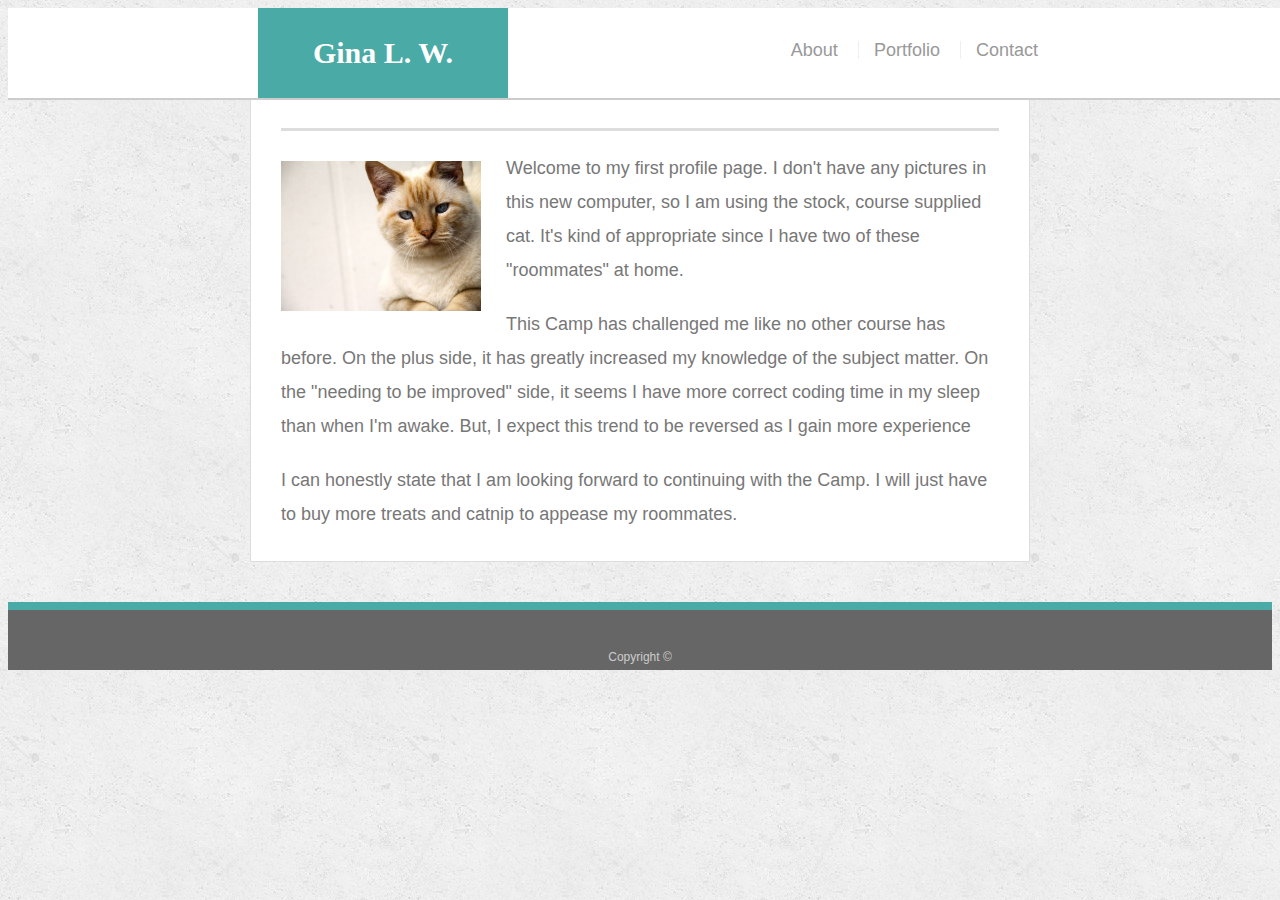
<file: index.html>
<!doctype html>
<html lang="en-us">

<head>
  <meta charset="UTF-8">
  <meta name="viewport" content="width=device-width, initial-scale=1, shrink-to-fit=no">

  <title>About | Your Name</title>
  <link rel="stylesheet" href="https://stackpath.bootstrapcdn.com/bootstrap/4.1.3/css/bootstrap.min.css" integrity="sha384-MCw98/SFnGE8fJT3GXwEOngsV7Zt27NXFoaoApmYm81iuXoPkFOJwJ8ERdknLPMO" crossorigin="anonymous">
  <link rel="stylesheet" type="text/css" href="style.css">
</head>

<body>

  <header id="masthead">
    <div class="container">
      <a href="index.html" id="logo">Gina L. W.</a>
      <nav>
        <a href="index.html">About</a>
        <a href="portfolio.html">Portfolio</a>
        <a href="contact.html">Contact</a>
      </nav>
    </div>
  </header>

  <div id="main-container" class="container">
    <section class="main-section">
      <h1>About Me</h1>

      <img src="images/cat.jpg" class="auth-image" alt="Your Name">

      <p>Welcome to my first profile page.  I don't have any pictures in this new computer, so I am using the stock, course supplied cat.  It's kind of appropriate since I have two of these "roommates" at home.</p>

      <p>This Camp has challenged me like no other course has before.  On the plus side, it has greatly increased my knowledge of the subject matter.  On the "needing to be improved" side, it seems I have more correct coding time in my sleep than when I'm awake.  But, I expect this trend to be reversed as I gain more experience </p>

      <p>I can honestly state that I am looking forward to continuing with the Camp.  I will just have to buy more treats and catnip to appease my roommates.</p>

    </section>

  </div>

  <footer>
    <div class="container">
      Copyright &copy; 
    </div>
  </footer>
</body>

</html>
</file>
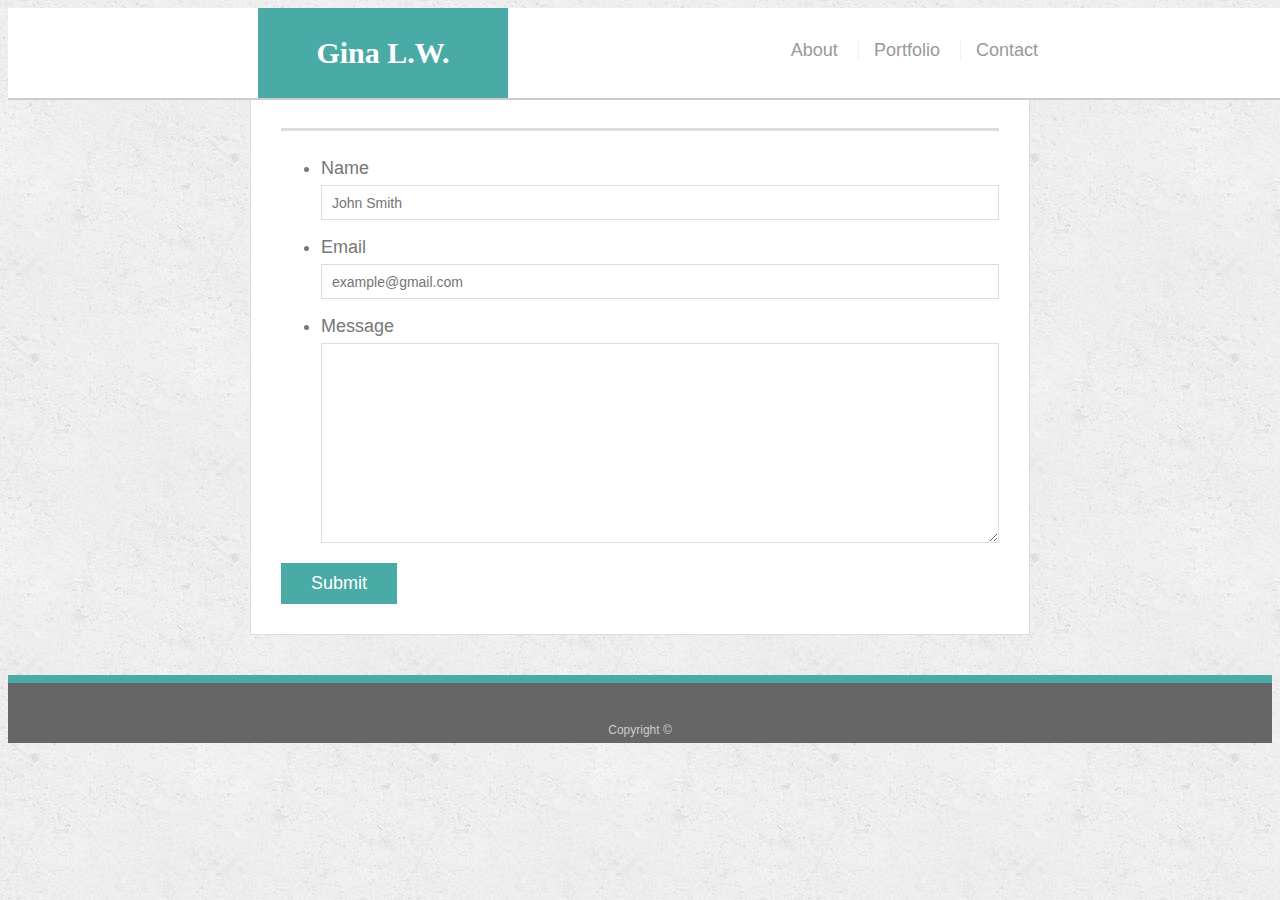
<file: contact.html>
<!doctype html>
<html lang="en-us">

<head>
  <meta charset="UTF-8">
  <meta name="viewport" content="width=device-width, initial-scale=1, shrink-to-fit=no">

  <link rel="stylesheet" href="https://stackpath.bootstrapcdn.com/bootstrap/4.1.3/css/bootstrap.min.css" integrity="sha384-MCw98/SFnGE8fJT3GXwEOngsV7Zt27NXFoaoApmYm81iuXoPkFOJwJ8ERdknLPMO" crossorigin="anonymous">
  <link rel="stylesheet" type="text/css" href="style.css">

  <title>Contact | Your Name</title>

</head>

<body>

  <header id="masthead">
    <div class="container">
      <a href="index.html" id="logo">Gina L.W.</a>
      <nav>
        <a href="index.html">About</a>
        <a href="portfolio.html">Portfolio</a>
        <a href="contact.html">Contact</a>
      </nav>
    </div>
  </header>

  <div id="main-container" class="container">
    <section class="main-section">
      <h1>Contact</h1>

      <form id="contact-form">
        <ul>
          <li>
            <label for="name">Name</label>
            <input type="text" id="name" name="name" placeholder="John Smith" required="required">
          </li>
          <li>
            <label for="email">Email</label>
            <input type="email" id="email" name="email" placeholder="example@gmail.com" required="required">
          </li>
          <li>
            <label for="message">Message</label>
            <textarea id="message" name="message" required="required"></textarea>
          </li>
        </ul>
        <input type="submit">
      </form>
    </section>
  </div>

  <footer>
    <div class="container">
      Copyright &copy; 
    </div>
  </footer>
</body>

</html>
</file>
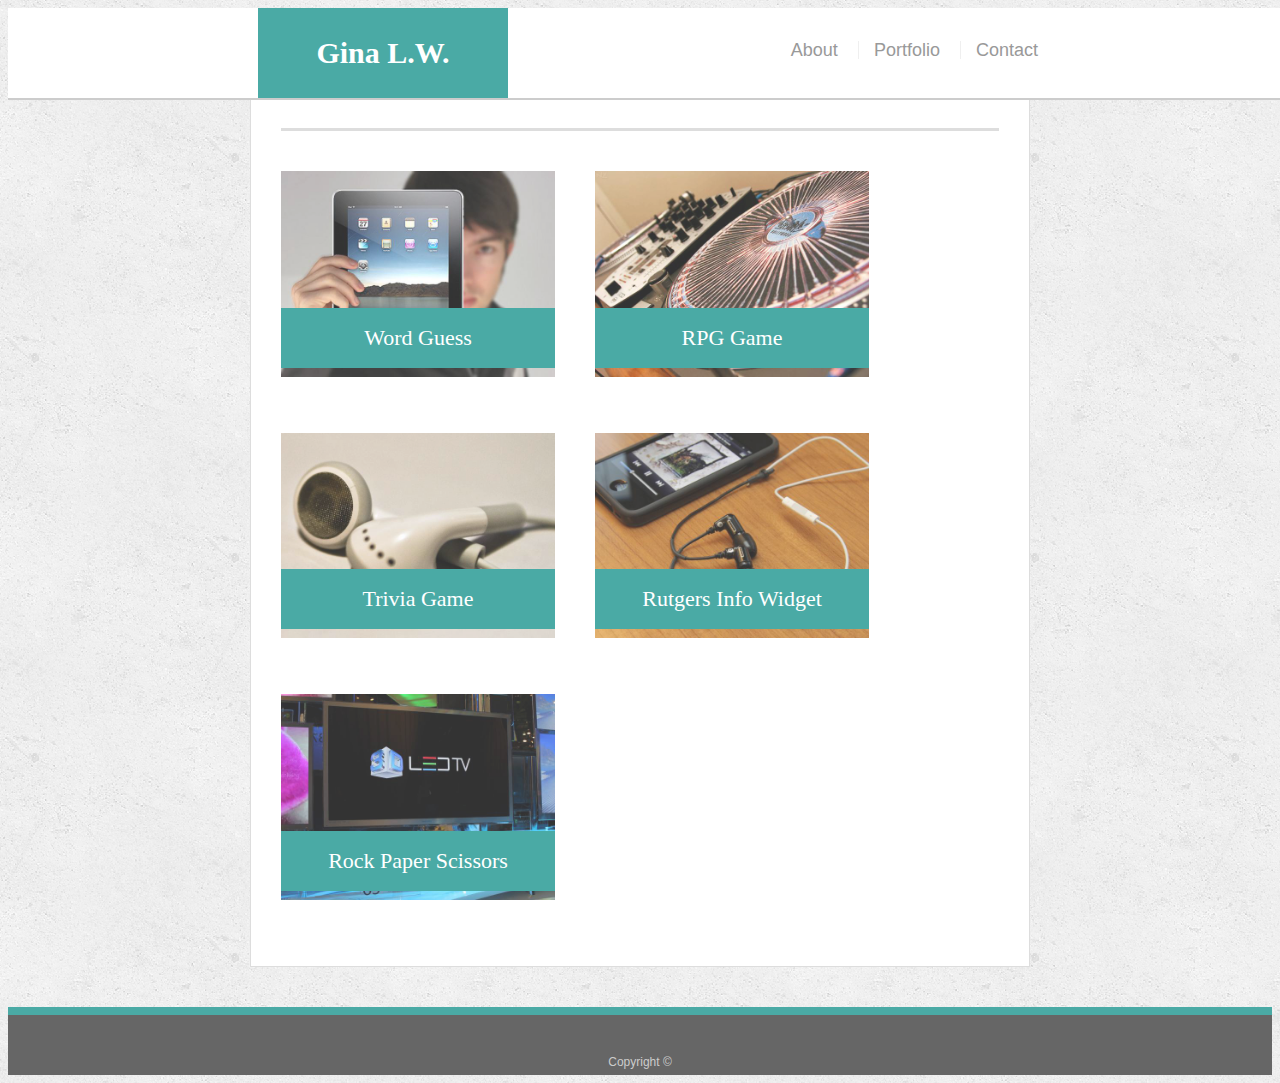
<file: portfolio.html>
<!doctype html>
<html lang="en-us">

<head>
  <meta charset="UTF-8">
  <meta name="viewport" content="width=device-width, initial-scale=1, shrink-to-fit=no">

  <link rel="stylesheet" href="https://stackpath.bootstrapcdn.com/bootstrap/4.1.3/css/bootstrap.min.css" integrity="sha384-MCw98/SFnGE8fJT3GXwEOngsV7Zt27NXFoaoApmYm81iuXoPkFOJwJ8ERdknLPMO" crossorigin="anonymous">
  <link rel="stylesheet" type="text/css" href="style.css">

  <title>Contact | Your Name</title>

</head>


<body>

  <header id="masthead">
    <div class="container">
      <a href="index.html" id="logo">Gina L.W.</a>
      <nav>
        <a href="index.html">About</a>
        <a href="portfolio.html">Portfolio</a>
        <a href="contact.html">Contact</a>
      </nav>
    </div>
  </header>

  <div id="main-container" class="container">
    <section class="main-section">
      <h1>Portfolio</h1>

      <div class="work">
        <img src="images/technics-q-c-640-480-1.jpg" alt="Word Guess">

        <h3>Word Guess</h3>
      </div>
      <div class="work">
        <img src="images/technics-q-c-640-480-2.jpg" alt="RPG Game">

        <h3>RPG Game</h3>
      </div>
      <div class="work">
        <img src="images/technics-q-c-640-480-5.jpg" alt="Trivia Game">

        <h3>Trivia Game</h3>
      </div>
      <div class="work">
        <img src="images/technics-q-c-640-480-7.jpg" alt="Rutgers Info Widget">

        <h3>Rutgers Info Widget</h3>
      </div>
      <div class="work">
        <img src="images/technics-q-c-640-480-9.jpg" alt="Rock Paper Scissors">

        <h3>Rock Paper Scissors</h3>
      </div>

    </section>

  </div>

  <footer>
    <div class="container">
      Copyright &copy;
    </div>
  </footer>
</body>

</html>
</file>
<file: style.css>
body {
  font-family: Arial, "Helvetica Neue", Helvetica, sans-serif;
  font-size: 18px;
  line-height: 34px;
  color: #777777;
  background: url("../images/concrete_seamless.png");
}

* {
  box-sizing: border-box;
}

.container {
  width: 100%;
  max-width: 780px;
  margin: 0 auto;
  clear: both;
}

h1,
h2,
h3,
p {
  margin-bottom: 20px;
}

p:last-child {
  margin-bottom: 0;
}

h1,
h2,
h3 {
  font-family: Georgia, Times, "Times New Roman", serif;
  font-weight: 700;
  color: #4aaaa5;
}

h1 {
  padding-bottom: 20px;
  font-size: 30px;
  line-height: 49px;
  border-bottom: 3px solid #dddddd;
}

h2,
h3 {
  font-size: 22px;
}

#masthead {
  position: fixed;
  z-index: 99;
  width: 100%;
  margin: 0 0 30px;
  overflow: auto;
  color: #ffffff;
  background: #ffffff;
  border-bottom: 2px solid #cccccc;
}

#logo {
  float: left;
  width: 250px;
  height: 90px;
  font-family: Georgia, Times, "Times New Roman", serif;
  font-size: 30px;
  font-weight: 700;
  line-height: 90px;
  color: #ffffff;
  text-align: center;
  text-decoration: none;
  background: #4aaaa5;
}

nav {
  float: right;
  margin-top: 25px;
}

nav a {
  display: inline-block;
  padding-left: 15px;
  margin-left: 15px;
  line-height: 18px;
  color: #999;
  text-decoration: none;
  border-left: 1px solid #efefef;
}

nav a:first-child {
  border-left: 0 none;
}

footer {
  padding: 30px 0;
  clear: both;
  font-size: 12px;
  color: #ffffff;
  color: #cccccc;
  text-align: center;
  background: #666666;
  border-top: 8px solid #4aaaa5;
  height: 50px;
}

h3, h2 {
  padding-bottom: 20px;
  margin-bottom: 15px;
  line-height: 22px;
  border-bottom: 2px solid #eeeeee;
}

.main-container {
  padding-top: 130px;
  min-height: calc(100vh - 70px);
}

.main-section {
  float: left;
  width: 100%;
  max-width: 960px;
  padding: 30px;
  margin: 0 0 40px;
  background: #ffffff;
  border: 1px solid #dddddd;
}

.work {
  position: relative;
  float: left;
  width: 274px;
  margin: 20px 0 25px;
  overflow: auto;
}

.work:nth-child(even) {
  margin-right: 40px;
}

.work img {
  width: 100%;
  border: 0 none;
  opacity: 0.8;
}

.work h3 {
  position: absolute;
  bottom: 20px;
  width: 100%;
  padding: 15px;
  margin-bottom: 0;
  font-weight: 300;
  line-height: 30px;
  color: #ffffff;
  text-align: center;
  background: #4aaaa5;
  border-bottom: 0;
}

.auth-image {
  float: left;
  width: 200px;
  height: auto;
  margin-top: 10px;
  margin-right: 25px;
}

#contact-form ul {
  margin-bottom: 20px;
}

#contact-form li {
  margin-bottom: 10px;
}

label,
input[type=text],
input[type=email],
textarea {
  display: block;
  width: 100%;
}

input[type=text],
input[type=email],
textarea {
  height: 35px;
  padding: 0 10px;
  font-size: 14px;
  border: 1px solid #dddddd;
}

textarea {
  height: 200px;
}

input[type=submit] {
  padding: 10px 30px;
  font-size: 18px;
  color: #ffffff;
  cursor: pointer;
  background: #4aaaa5;
  border: 0 none;
}
</file>
